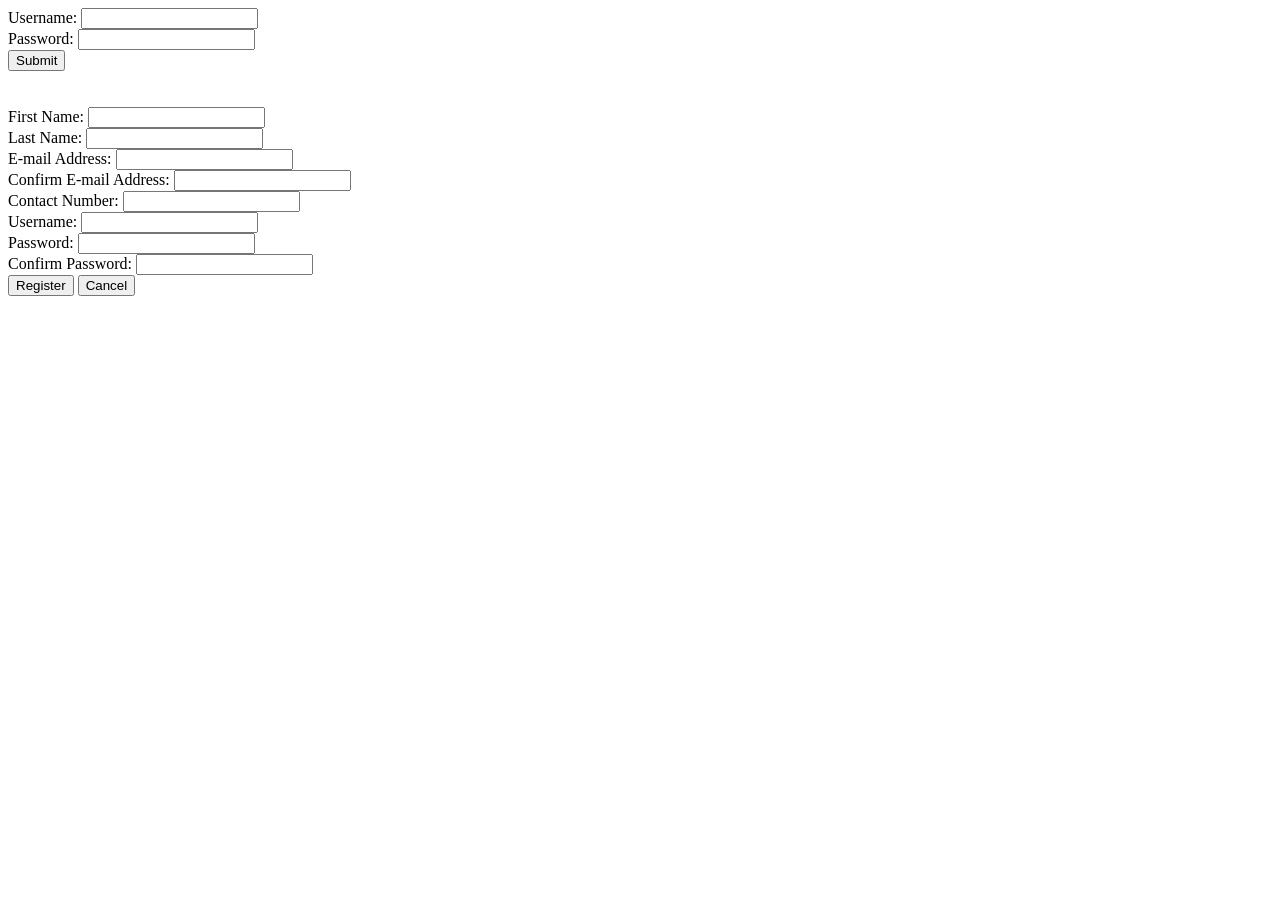
<file: Sniff_Pet/pages/Sample.html>
<!DOCTYPE html>
<html>
<title>Sniffpet</title>

<body>
<form action="index.html" method="post">
Username: <input type="text" name="username"><br>
Password: <input type="password" name="password"><br>

<input type="submit" value="Submit">
</form>
<br>
<br>
<form method="post">
First Name: <input type="text" name="username"><br>
Last Name:  <input type="text" name="username"><br>
E-mail Address: <input type="text" name="username"><br>
Confirm E-mail Address: <input type="text" name="username"><br>
Contact Number: <input type="text" name="username"><br>
Username: <input type="text" name="username"><br>
Password: <input type="password" name="username"><br>
Confirm Password: <input type="password" name="username"><br>

<input type ="button" name="Register" value="Register">
<input type ="button"onclick=href='Sample.html' name="Cancel" value="Cancel">
</form>

</body>
</html>
</file>
